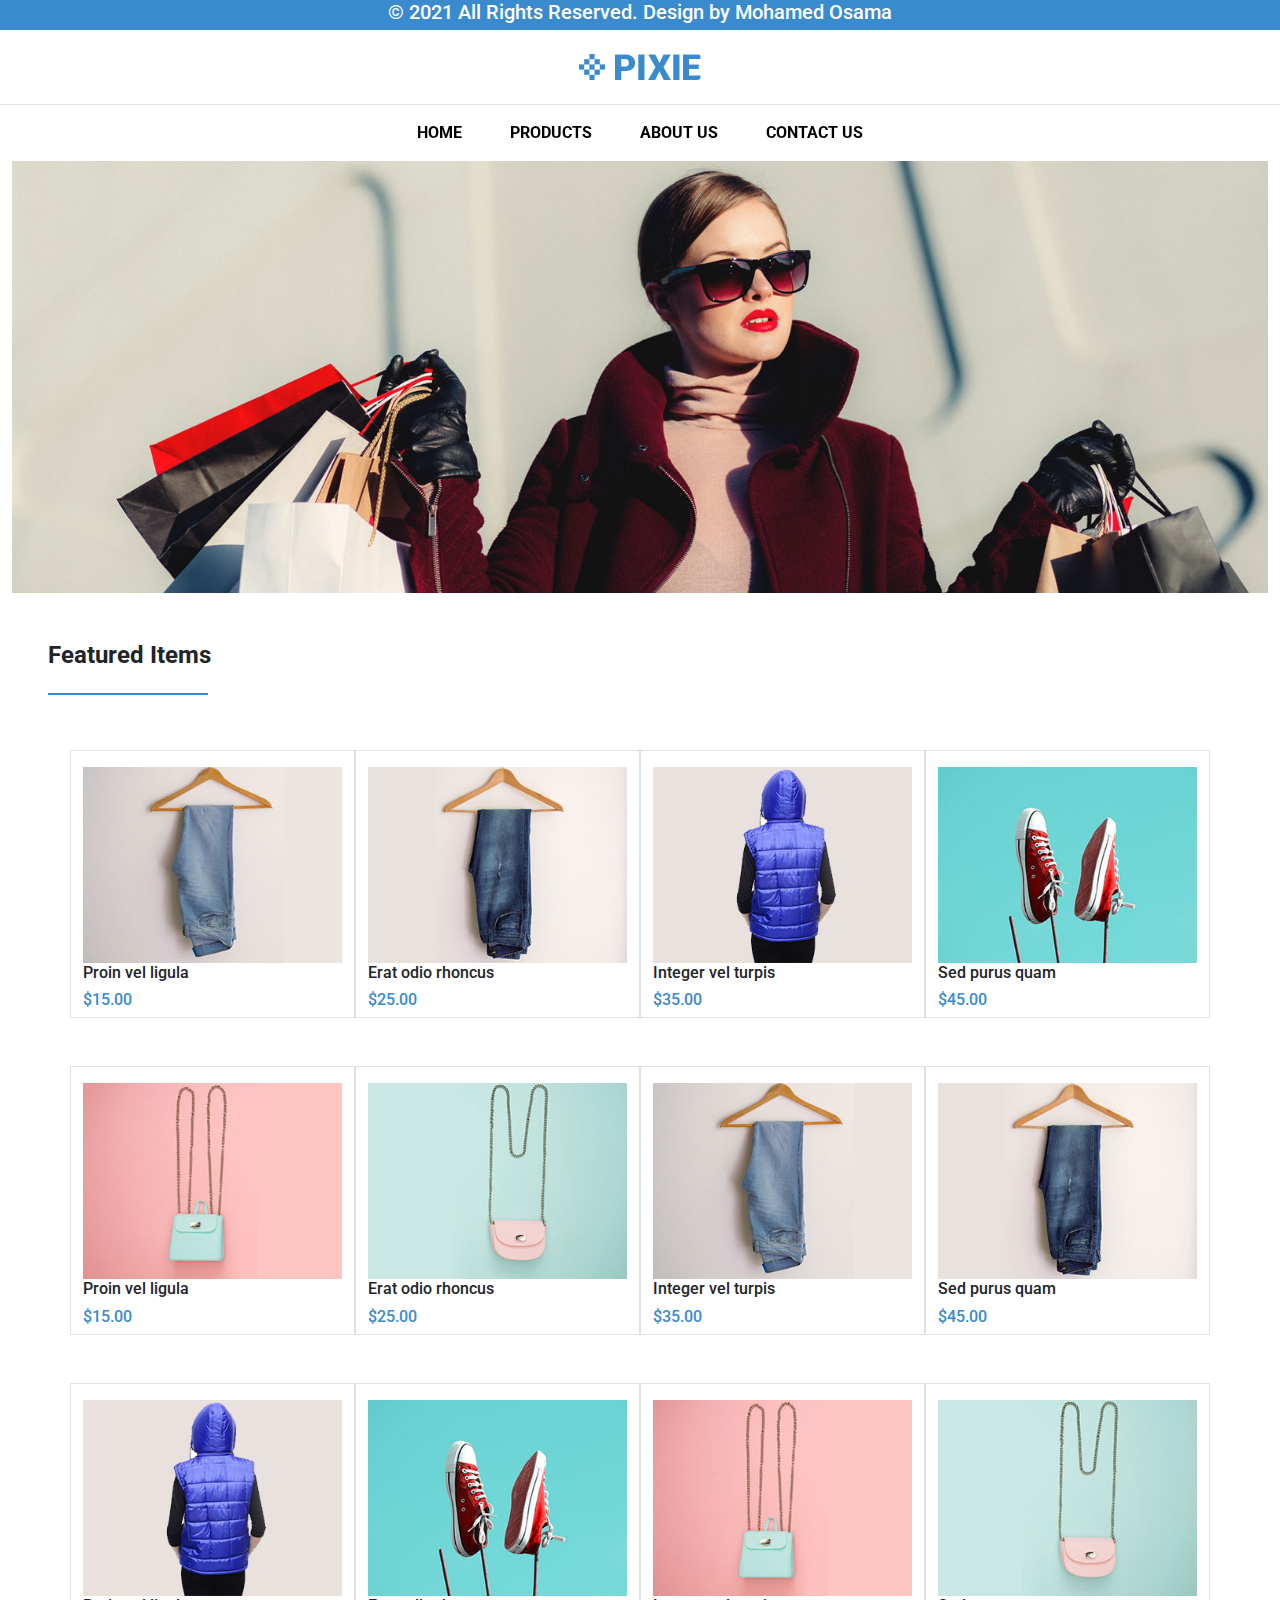
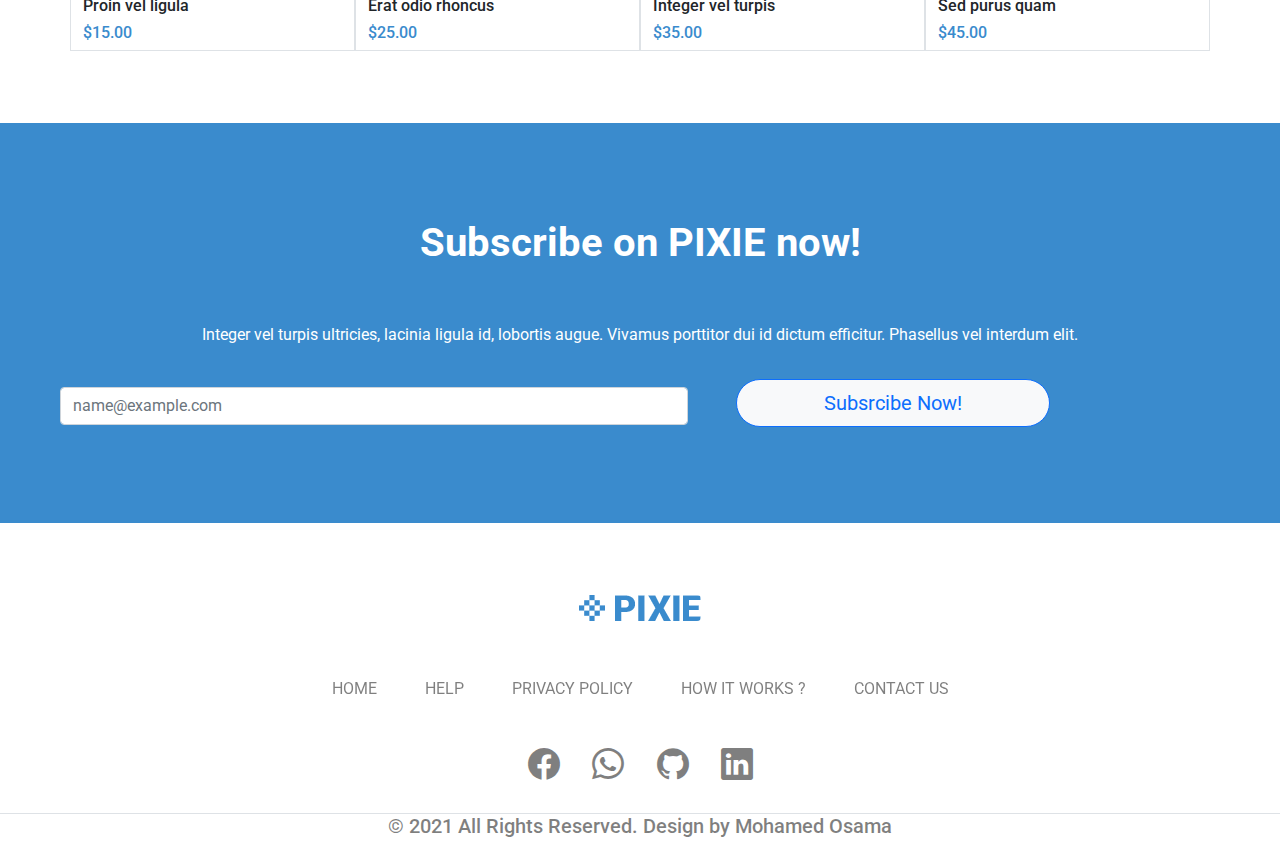
<file: index.html>
<!DOCTYPE html>
<html lang="en">
<head>
    <meta charset="UTF-8">
    <meta http-equiv="X-UA-Compatible" content="IE=edge">
    <meta name="viewport" content="width=device-width, initial-scale=1.0">
    <link href="https://fonts.googleapis.com/css?family=Roboto:100,300,400,500,700" rel="stylesheet">

    <title>PiXie</title>
    <link rel="stylesheet" href="css/bootstrap.css">
    <link rel="stylesheet" href="css/font-awesome.min.css">
    <link rel="stylesheet" href="bootstrap-icons.css">
    <link rel="stylesheet" href="css/hover.css">
    <link rel="stylesheet" href="css/style.css">
    <script src="js/bootstrap.bundle.js">
    </script>
</head>
<body>

<main>
 <!--Navbar-->
 <!--First part-->
 <div class="container-fluid head">
    <div class="row">
      <div class="col-md-12">
        <span class="text-white h5">© 2021 All Rights Reserved. Design by Mohamed Osama</span>
      </div>
    </div>
  </div>
<!--Second part-->
<div class="container-fluid pt-4">
    <img class= "rounded mx-auto d-block" src="images/header-logo.png">
</div>
<div class="border-bottom pt-4"> </div>
<!--Third Part-->
<nav class="navbar navbar-expand-lg ">
    <div class="container-fluid">
      <button class="navbar-toggler" type="button" data-bs-toggle="collapse" data-bs-target="#navbarNavDropdown" aria-controls="navbarNavDropdown" aria-expanded="false" aria-label="Toggle navigation">
        <span class="navbar-toggler-icon"></span>
      </button>
      <div class="collapse navbar-collapse" id="navbarNavDropdown">
        <ul class="navbar-nav ml-auto mx-auto">
          <li class="nav-item px-3">
            <a class="nav-link active fw-bold text-black hvr-underline-from-left" aria-current="page" href="index.html">HOME</a>
          </li>
          <li class="nav-item px-3">
            <a class="nav-link text-black fw-bold hvr-underline-from-left" href="produtcs.html">PRODUCTS</a>
          </li>
          <li class="nav-item px-3">
            <a class="nav-link text-black fw-bold hvr-underline-from-left" href="about.html">ABOUT US</a>
          </li>
          <li class="nav-item px-3">
            <a class="nav-link text-black fw-bold hvr-underline-from-left" href="contact.html">CONTACT US</a>
          </li>
         
        </ul>
      </div>
    </div>
  </nav>
<!--Fourth Part-->
<div class="container-fluid">
<img src="images/banner-bg.jpg" class="w-100">
</div>
<!--End of Navbar-->
<!--Start Featured Items-->

<h4 class="fw-bolder ms-5 pt-5">Featured Items</h4>

<span class="underline ms-5"></span>

<div class="container">
  
    <div class="row pt-5">
        <div class="col-md-3 col-sm-3 border pt-3">
          <img src="images/product-01.jpg" class="w-100">
          <h4 class="fs-6">Proin vel ligula</h4>
                  <h6>$15.00</h6>
        </div>
        <div class="col-md-3 col-sm-3 border pt-3">
            <img src="images/product-02.jpg" class="w-100">
            <h4 class="fs-6">Erat odio rhoncus</h4>
                  <h6>$25.00</h6>

        </div>
        <div class="col-md-3 col-sm-3 border pt-3">
            <img src="images/product-03.jpg" class="w-100">
            <h4 class="fs-6">Integer vel turpis</h4>
                  <h6>$35.00</h6>

        </div>
        <div class="col-md-3 col-sm-3 border pt-3">
            <img src="images/product-04.jpg" class="w-100">
            <h4 class="fs-6">Sed purus quam</h4>
                  <h6>$45.00</h6>

        </div>
    </div>
</div>
<div class="container">
  
  <div class="row pt-5">
      <div class="col-md-3 col-sm-3 border pt-3">
        <img src="images/product-05.jpg" class="w-100">
        <h4 class="fs-6">Proin vel ligula</h4>
                <h6>$15.00</h6>
      </div>
      <div class="col-md-3 col-sm-3 border pt-3">
          <img src="images/product-06.jpg" class="w-100">
          <h4 class="fs-6">Erat odio rhoncus</h4>
                <h6>$25.00</h6>

      </div>
      <div class="col-md-3 col-sm-3 border pt-3">
          <img src="images/product-01.jpg" class="w-100">
          <h4 class="fs-6">Integer vel turpis</h4>
                <h6>$35.00</h6>

      </div>
      <div class="col-md-3 col-sm-3 border pt-3">
          <img src="images/product-02.jpg" class="w-100">
          <h4 class="fs-6">Sed purus quam</h4>
                <h6>$45.00</h6>

      </div>
  </div>
</div>
<div class="container">
  
  <div class="row pt-5">
      <div class="col-md-3 col-sm-3 border pt-3">
        <img src="images/product-03.jpg" class="w-100">
        <h4 class="fs-6">Proin vel ligula</h4>
                <h6>$15.00</h6>
      </div>
      <div class="col-md-3 col-sm-3 border pt-3">
          <img src="images/product-04.jpg" class="w-100">
          <h4 class="fs-6">Erat odio rhoncus</h4>
                <h6>$25.00</h6>

      </div>
      <div class="col-md-3 col-sm-3 border pt-3">
          <img src="images/product-05.jpg" class="w-100">
          <h4 class="fs-6">Integer vel turpis</h4>
                <h6>$35.00</h6>

      </div>
      <div class="col-md-3 col-sm-3 border pt-3">
          <img src="images/product-06.jpg" class="w-100">
          <h4 class="fs-6">Sed purus quam</h4>
                <h6>$45.00</h6>

      </div>
  </div>
</div>
<br> <br> <br>
<!--End Featured items-->
<!--Start contact us-->
<div class="container-fluid bg2 pt-5">
<h1 class="text-white fw-bolder pt-5 text-center">Subscribe on PIXIE now!</h1>
<p class="text-white fs-6 text-center pt-5">Integer vel turpis ultricies, lacinia ligula id, lobortis augue. Vivamus porttitor dui id dictum efficitur. Phasellus vel interdum elit.

</p>
<div class="mb-3 w-50 float-start ms-5">
  <label for="exampleFormControlInput1" class="form-label"></label>
  <input type="email" class="form-control" id="exampleFormControlInput1" placeholder="name@example.com">
</div>
<div class="mb-3 pt-3">
  <button type="button" class="w-25 btn btn-light btn-lg btn-outline-primary ms-5 rounded-pill text-capitalize">Subsrcibe Now!</button>      
</div>
</div>
<br> <br> <br> 
<!--End Contact US-->
<!--Start Footer-->
<!--first part-->
<div class="container-fluid ">
  <img class= "rounded mx-auto d-block" src="images/header-logo.png">
</div>
<!--Second Part-->
<nav class="navbar navbar-expand-lg pt-5">
  <div class="container-fluid">
    <button class="navbar-toggler" type="button" data-bs-toggle="collapse" data-bs-target="#navbarNavDropdown" aria-controls="navbarNavDropdown" aria-expanded="false" aria-label="Toggle navigation">
      <span class="navbar-toggler-icon"></span>
    </button>
    <div class="collapse navbar-collapse" id="navbarNavDropdown">
      <ul class="navbar-nav ml-auto mx-auto">
        <li class="nav-item px-3">
          <a class="nav-link active  text-black-50 hvr-underline-from-left" aria-current="page" href="#">HOME</a>
        </li>
        <li class="nav-item px-3">
          <a class="nav-link text-black-50  hvr-underline-from-left" href="#">HELP</a>
        </li>
        <li class="nav-item px-3">
          <a class="nav-link text-black-50  hvr-underline-from-left" href="#">PRIVACY POLICY</a>
        </li>
        <li class="nav-item px-3">
          <a class="nav-link text-black-50 hvr-underline-from-left" href="#">HOW IT WORKS ?</a>
        </li>
        <li class="nav-item px-3">
          <a class="nav-link text-black-50  hvr-underline-from-left" href="#">CONTACT US</a>
        </li>
      </ul>
    </div>
  </div>
</nav>
<!--Third Part-->
<div class="container-fluid pt-4 d-flex justify-content-center">
  <i class="fs-2 text-black-50 px-3 bi bi-facebook"></i>
  <i class="fs-2 text-black-50 px-3 bi bi-whatsapp"></i>
  <i class="fs-2 text-black-50 px-3 bi bi-github"></i>
  <i class="fs-2 text-black-50 px-3 bi bi-linkedin"></i>
</div>
<div class="border-bottom pt-4"> </div>

 <!--Foruth part-->
 <div class="container-fluid">
      <p class="text-black-50 text-center h5">© 2021 All Rights Reserved. Design by Mohamed Osama</p>
    
</div>
<!--End of footer-->
    </main>
</body>
</html>
</file>
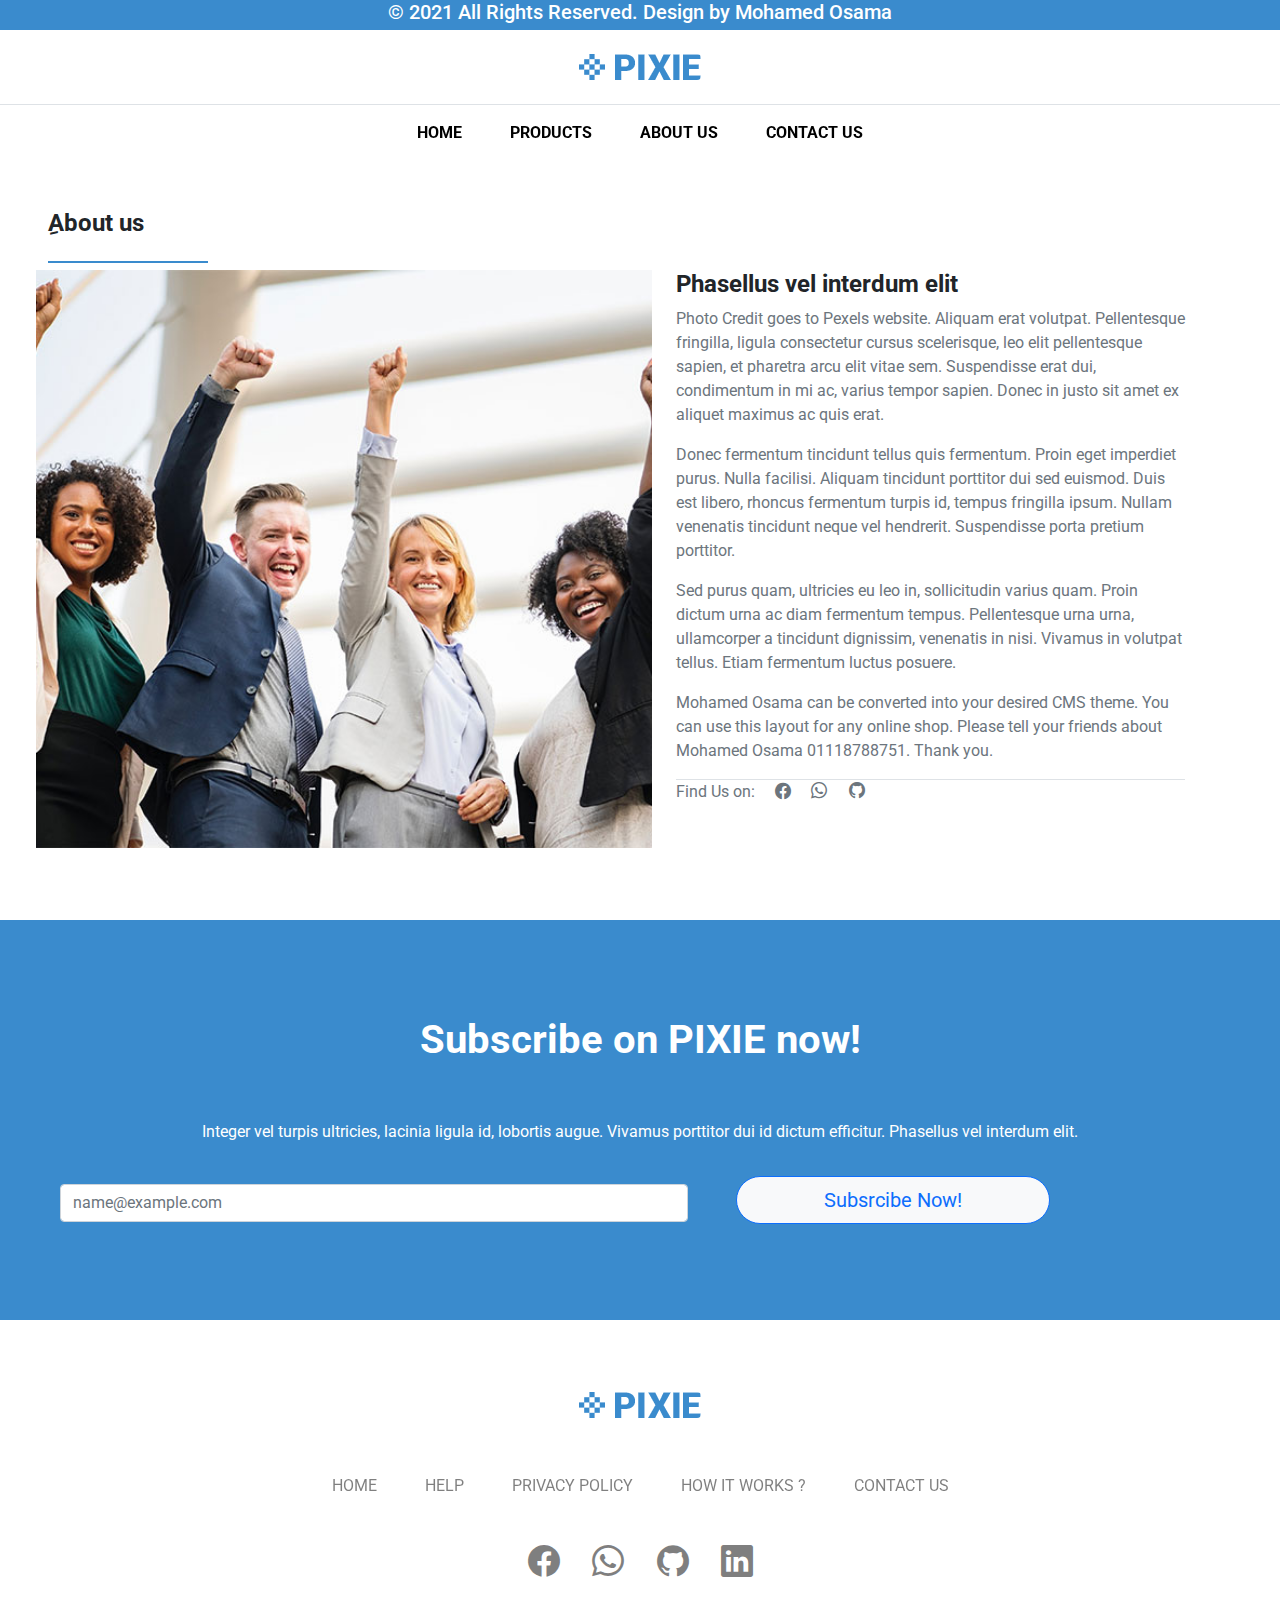
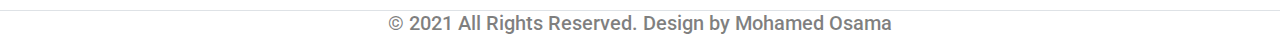
<file: about.html>
<!DOCTYPE html>
<html lang="en">
<head>
    <meta charset="UTF-8">
    <meta http-equiv="X-UA-Compatible" content="IE=edge">
    <meta name="viewport" content="width=device-width, initial-scale=1.0">
    <link href="https://fonts.googleapis.com/css?family=Roboto:100,300,400,500,700" rel="stylesheet">

    <title>Pixie-about</title>
    <link rel="stylesheet" href="css/bootstrap.css">
    <link rel="stylesheet" href="css/font-awesome.min.css">
    <link rel="stylesheet" href="bootstrap-icons.css">
    <link rel="stylesheet" href="css/hover.css">
    <link rel="stylesheet" href="css/style.css">
    <script src="js/bootstrap.bundle.js">
    </script>
</head>
<body>

<main>
 <!--Navbar-->
 <!--First part-->
 <div class="container-fluid head">
    <div class="row">
      <div class="col-md-12">
        <span class="text-white h5">© 2021 All Rights Reserved. Design by Mohamed Osama</span>
      </div>
    </div>
  </div>
<!--Second part-->
<div class="container-fluid pt-4">
    <img class= "rounded mx-auto d-block" src="images/header-logo.png">
</div>
<div class="border-bottom pt-4"> </div>
<!--Third Part-->
<nav class="navbar navbar-expand-lg ">
    <div class="container-fluid">
      <button class="navbar-toggler" type="button" data-bs-toggle="collapse" data-bs-target="#navbarNavDropdown" aria-controls="navbarNavDropdown" aria-expanded="false" aria-label="Toggle navigation">
        <span class="navbar-toggler-icon"></span>
      </button>
      <div class="collapse navbar-collapse" id="navbarNavDropdown">
        <ul class="navbar-nav ml-auto mx-auto">
          <li class="nav-item px-3">
            <a class="nav-link active fw-bold text-black hvr-underline-from-left" aria-current="page" href="index.html">HOME</a>
          </li>
          <li class="nav-item px-3">
            <a class="nav-link text-black fw-bold hvr-underline-from-left" href="produtcs.html">PRODUCTS</a>
          </li>
          <li class="nav-item px-3">
            <a class="nav-link text-black fw-bold hvr-underline-from-left" href="about.html">ABOUT US</a>
          </li>
          <li class="nav-item px-3">
            <a class="nav-link text-black fw-bold hvr-underline-from-left" href="contact.html">CONTACT US</a>
          </li>
         
        </ul>
      </div>
    </div>
  </nav>
<!--Fourth Part-->
<!--End of Navbar-->
<!--Start about us-->

<h4 class="fw-bolder ms-5 pt-5">ِAbout us</h4>

<span class="underline ms-5"></span>
<div class="container-fluid">
<div class="row">
    <div class="col-md-6 ms-4">
        <img src="images/about-us.jpg" class="w-100 float-start">
    </div>
    <div class="col-md-5">
        <h4 class="fw-bolder">Phasellus vel interdum elit</h4>
        <p class="text-muted">Photo Credit goes to Pexels website. Aliquam erat volutpat. Pellentesque fringilla, ligula consectetur cursus scelerisque, leo elit pellentesque sapien, et pharetra arcu elit vitae sem. Suspendisse erat dui, condimentum in mi ac, varius tempor sapien. Donec in justo sit amet ex aliquet maximus ac quis erat.

        </p>
        <p class="text-muted">Donec fermentum tincidunt tellus quis fermentum. Proin eget imperdiet purus. Nulla facilisi. Aliquam tincidunt porttitor dui sed euismod. Duis est libero, rhoncus fermentum turpis id, tempus fringilla ipsum. Nullam venenatis tincidunt neque vel hendrerit. Suspendisse porta pretium porttitor.

        </p>
        <p class="text-muted">Sed purus quam, ultricies eu leo in, sollicitudin varius quam. Proin dictum urna ac diam fermentum tempus. Pellentesque urna urna, ullamcorper a tincidunt dignissim, venenatis in nisi. Vivamus in volutpat tellus. Etiam fermentum luctus posuere.

        </p>
        <p class="text-muted">Mohamed Osama can be converted into your desired CMS theme. You can use this layout for any online shop. Please tell your friends about Mohamed Osama 01118788751. Thank you.

        </p>
        <div class="border-bottom">

        </div>
        <p class="text-muted">Find Us on: <i class="ms-3 bi bi-facebook"></i>
            <i class="ms-3 bi bi-whatsapp"></i>
            <i class=" ms-3 bi bi-github"></i>
        </p>
    </div>

</div>
</div>
<br> <br> <br> 
<!--Start contact us-->
<div class="container-fluid bg2 pt-5">
<h1 class="text-white fw-bolder pt-5 text-center">Subscribe on PIXIE now!</h1>
<p class="text-white fs-6 text-center pt-5">Integer vel turpis ultricies, lacinia ligula id, lobortis augue. Vivamus porttitor dui id dictum efficitur. Phasellus vel interdum elit.

</p>
<div class="mb-3 w-50 float-start ms-5">
  <label for="exampleFormControlInput1" class="form-label"></label>
  <input type="email" class="form-control" id="exampleFormControlInput1" placeholder="name@example.com">
</div>
<div class="mb-3 pt-3">
  <button type="button" class="w-25 btn btn-light btn-lg btn-outline-primary ms-5 rounded-pill text-capitalize">Subsrcibe Now!</button>      
</div>
</div>
<br> <br> <br> 
<!--End Contact US-->
<!--Start Footer-->
<!--first part-->
<div class="container-fluid ">
  <img class= "rounded mx-auto d-block" src="images/header-logo.png">
</div>
<!--Second Part-->
<nav class="navbar navbar-expand-lg pt-5">
  <div class="container-fluid">
    <button class="navbar-toggler" type="button" data-bs-toggle="collapse" data-bs-target="#navbarNavDropdown" aria-controls="navbarNavDropdown" aria-expanded="false" aria-label="Toggle navigation">
      <span class="navbar-toggler-icon"></span>
    </button>
    <div class="collapse navbar-collapse" id="navbarNavDropdown">
      <ul class="navbar-nav ml-auto mx-auto">
        <li class="nav-item px-3">
          <a class="nav-link active  text-black-50 hvr-underline-from-left" aria-current="page" href="#">HOME</a>
        </li>
        <li class="nav-item px-3">
          <a class="nav-link text-black-50  hvr-underline-from-left" href="#">HELP</a>
        </li>
        <li class="nav-item px-3">
          <a class="nav-link text-black-50  hvr-underline-from-left" href="#">PRIVACY POLICY</a>
        </li>
        <li class="nav-item px-3">
          <a class="nav-link text-black-50 hvr-underline-from-left" href="#">HOW IT WORKS ?</a>
        </li>
        <li class="nav-item px-3">
          <a class="nav-link text-black-50  hvr-underline-from-left" href="#">CONTACT US</a>
        </li>
      </ul>
    </div>
  </div>
</nav>
<!--Third Part-->
<div class="container-fluid pt-4 d-flex justify-content-center">
  <i class="fs-2 text-black-50 px-3 bi bi-facebook"></i>
  <i class="fs-2 text-black-50 px-3 bi bi-whatsapp"></i>
  <i class="fs-2 text-black-50 px-3 bi bi-github"></i>
  <i class="fs-2 text-black-50 px-3 bi bi-linkedin"></i>
</div>
<div class="border-bottom pt-4"> </div>

 <!--Foruth part-->
 <div class="container-fluid">
      <p class="text-black-50 text-center h5">© 2021 All Rights Reserved. Design by Mohamed Osama</p>
    
</div>
<!--End of footer-->
    </main>
</body>
</html>
</file>
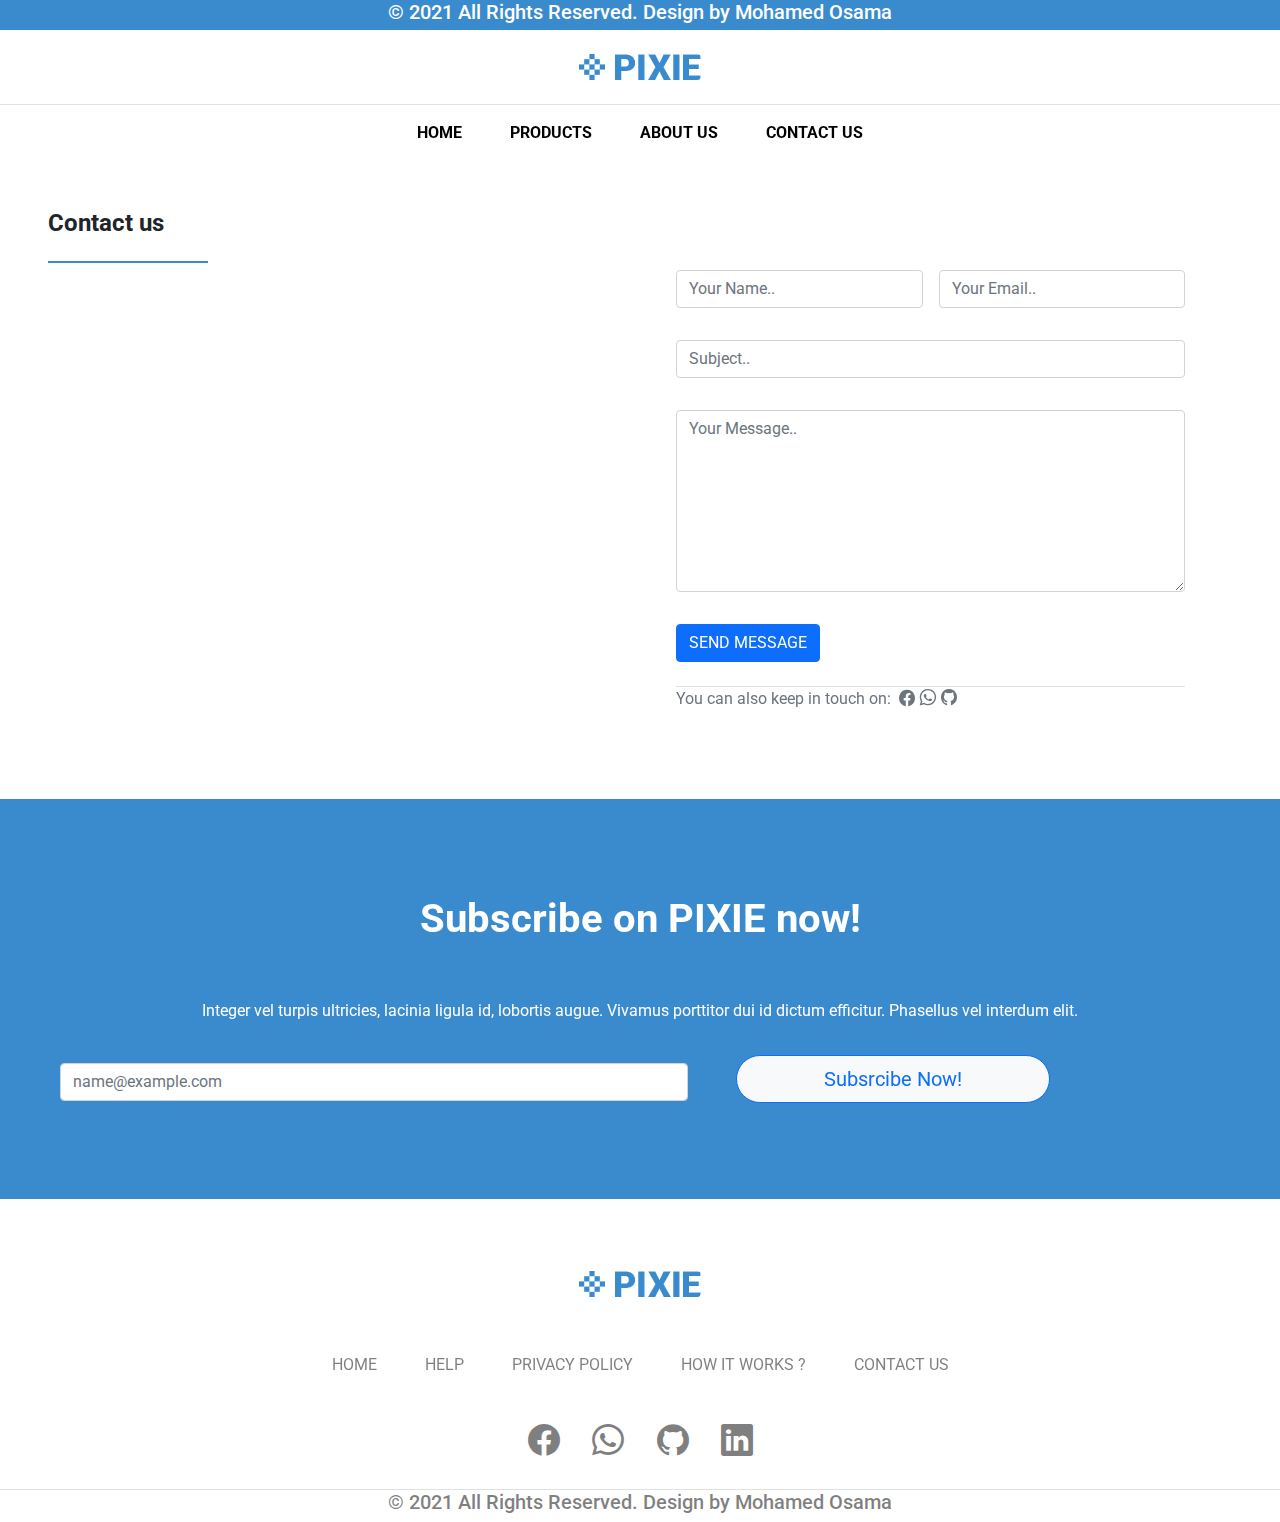
<file: contact.html>
<!DOCTYPE html>
<html lang="en">
<head>
    <meta charset="UTF-8">
    <meta http-equiv="X-UA-Compatible" content="IE=edge">
    <meta name="viewport" content="width=device-width, initial-scale=1.0">
    <link href="https://fonts.googleapis.com/css?family=Roboto:100,300,400,500,700" rel="stylesheet">

    <title>Pixie-contactus</title>
    <link rel="stylesheet" href="css/bootstrap.css">
    <link rel="stylesheet" href="css/font-awesome.min.css">
    <link rel="stylesheet" href="bootstrap-icons.css">
    <link rel="stylesheet" href="css/hover.css">
    <link rel="stylesheet" href="css/style.css">
    <script src="js/bootstrap.bundle.js">
    </script>
</head>
<body>

<main>
 <!--Navbar-->
 <!--First part-->
 <div class="container-fluid head">
    <div class="row">
      <div class="col-md-12">
        <span class="text-white h5">© 2021 All Rights Reserved. Design by Mohamed Osama</span>
      </div>
    </div>
  </div>
<!--Second part-->
<div class="container-fluid pt-4">
    <img class= "rounded mx-auto d-block" src="images/header-logo.png">
</div>
<div class="border-bottom pt-4"> </div>
<!--Third Part-->
<nav class="navbar navbar-expand-lg ">
    <div class="container-fluid">
      <button class="navbar-toggler" type="button" data-bs-toggle="collapse" data-bs-target="#navbarNavDropdown" aria-controls="navbarNavDropdown" aria-expanded="false" aria-label="Toggle navigation">
        <span class="navbar-toggler-icon"></span>
      </button>
      <div class="collapse navbar-collapse" id="navbarNavDropdown">
        <ul class="navbar-nav ml-auto mx-auto">
          <li class="nav-item px-3">
            <a class="nav-link active fw-bold text-black hvr-underline-from-left" aria-current="page" href="index.html">HOME</a>
          </li>
          <li class="nav-item px-3">
            <a class="nav-link text-black fw-bold hvr-underline-from-left" href="produtcs.html">PRODUCTS</a>
          </li>
          <li class="nav-item px-3">
            <a class="nav-link text-black fw-bold hvr-underline-from-left" href="about.html">ABOUT US</a>
          </li>
          <li class="nav-item px-3">
            <a class="nav-link text-black fw-bold hvr-underline-from-left" href="contact.html">CONTACT US</a>
          </li>
         
        </ul>
      </div>
    </div>
  </nav>
<!--Fourth Part-->
<!--End of Navbar-->
<!--Start about us-->

<h4 class="fw-bolder ms-5 pt-5">Contact us</h4>

<span class="underline ms-5"></span>
<div class="container-fluid">
<div class="row">
    <div class="col-md-6 ms-4 float-start">
        <iframe src="https://www.google.com/maps/embed?pb=!1m14!1m8!1m3!1d13810.848482291885!2d31.2883402!3d30.0737853!3m2!1i1024!2i768!4f13.1!3m3!1m2!1s0x0%3A0x6e2df8a2864902ec!2z2YPZhNmK2Kkg2KfZhNij2YTYs9mGIC0g2KzYp9mF2LnYqSDYudmK2YYg2LTZhdiz!5e0!3m2!1sar!2seg!4v1635618888203!5m2!1sar!2seg" 
        width="100%" height="450" style="border:0;" allowfullscreen="" loading="lazy">
    </iframe>


    </div>
    <div class="col-md-5">
        <form class="row g-3">
            <div class="col-md-6">
                <input type="text" placeholder="Your Name.." class="form-control" id="inputPassword4">
              </div>
            <div class="col-md-6 ">
              <input type="email" placeholder="Your Email.."class="form-control" id="inputEmail4">
            </div>
            
            <div class="col-12 pt-3">
              <input type="text" placeholder="Subject.." class="form-control" id="inputAddress">
            </div>
            <div class="mb-3 col-12 pt-3">
                <textarea placeholder="Your Message.." class="form-control" id="exampleFormControlTextarea1" rows="7"></textarea>
              </div>
          
            <div class="col-12 pb-4">
              <button type="submit" class="btn btn-primary">SEND MESSAGE</button>
            </div>
          </form>
      
        <div class="border-bottom">

        </div>
        <p class="text-muted">You can also keep in touch on: <i class="ms-1 bi bi-facebook"></i>
            <i class="bi bi-whatsapp"></i>
            <i class="bi bi-github"></i>
        </p>
    </div>

</div>
</div>
<br> <br> <br> 
<!--Start contact us-->
<div class="container-fluid bg2 pt-5">
<h1 class="text-white fw-bolder pt-5 text-center">Subscribe on PIXIE now!</h1>
<p class="text-white fs-6 text-center pt-5">Integer vel turpis ultricies, lacinia ligula id, lobortis augue. Vivamus porttitor dui id dictum efficitur. Phasellus vel interdum elit.

</p>
<div class="mb-3 w-50 float-start ms-5">
  <label for="exampleFormControlInput1" class="form-label"></label>
  <input type="email" class="form-control" id="exampleFormControlInput1" placeholder="name@example.com">
</div>
<div class="mb-3 pt-3">
  <button type="button" class="w-25 btn btn-light btn-lg btn-outline-primary ms-5 rounded-pill text-capitalize">Subsrcibe Now!</button>      
</div>
</div>
<br> <br> <br> 
<!--End Contact US-->
<!--Start Footer-->
<!--first part-->
<div class="container-fluid ">
  <img class= "rounded mx-auto d-block" src="images/header-logo.png">
</div>
<!--Second Part-->
<nav class="navbar navbar-expand-lg pt-5">
  <div class="container-fluid">
    <button class="navbar-toggler" type="button" data-bs-toggle="collapse" data-bs-target="#navbarNavDropdown" aria-controls="navbarNavDropdown" aria-expanded="false" aria-label="Toggle navigation">
      <span class="navbar-toggler-icon"></span>
    </button>
    <div class="collapse navbar-collapse" id="navbarNavDropdown">
      <ul class="navbar-nav ml-auto mx-auto">
        <li class="nav-item px-3">
          <a class="nav-link active  text-black-50 hvr-underline-from-left" aria-current="page" href="#">HOME</a>
        </li>
        <li class="nav-item px-3">
          <a class="nav-link text-black-50  hvr-underline-from-left" href="#">HELP</a>
        </li>
        <li class="nav-item px-3">
          <a class="nav-link text-black-50  hvr-underline-from-left" href="#">PRIVACY POLICY</a>
        </li>
        <li class="nav-item px-3">
          <a class="nav-link text-black-50 hvr-underline-from-left" href="#">HOW IT WORKS ?</a>
        </li>
        <li class="nav-item px-3">
          <a class="nav-link text-black-50  hvr-underline-from-left" href="#">CONTACT US</a>
        </li>
      </ul>
    </div>
  </div>
</nav>
<!--Third Part-->
<div class="container-fluid pt-4 d-flex justify-content-center">
  <i class="fs-2 text-black-50 px-3 bi bi-facebook"></i>
  <i class="fs-2 text-black-50 px-3 bi bi-whatsapp"></i>
  <i class="fs-2 text-black-50 px-3 bi bi-github"></i>
  <i class="fs-2 text-black-50 px-3 bi bi-linkedin"></i>
</div>
<div class="border-bottom pt-4"> </div>

 <!--Foruth part-->
 <div class="container-fluid">
      <p class="text-black-50 text-center h5">© 2021 All Rights Reserved. Design by Mohamed Osama</p>
    
</div>
<!--End of footer-->
    </main>
</body>
</html>
</file>
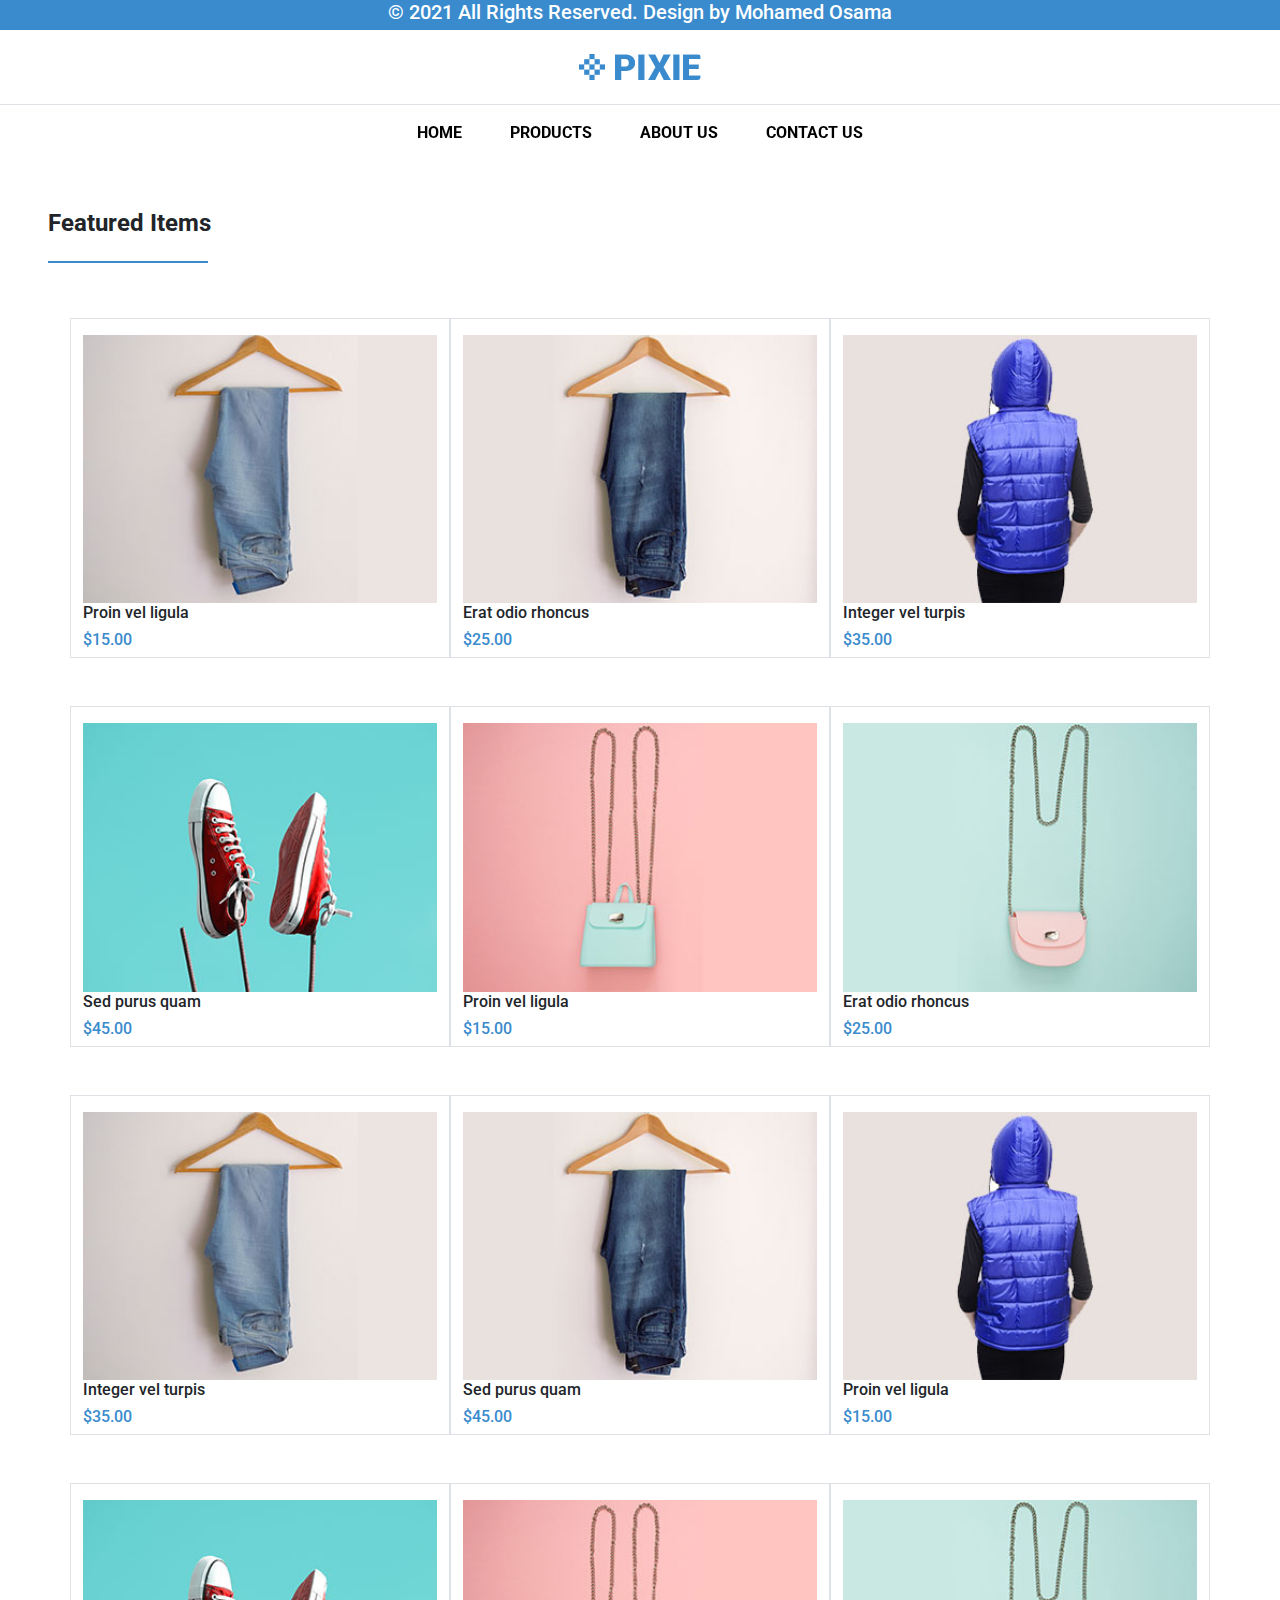
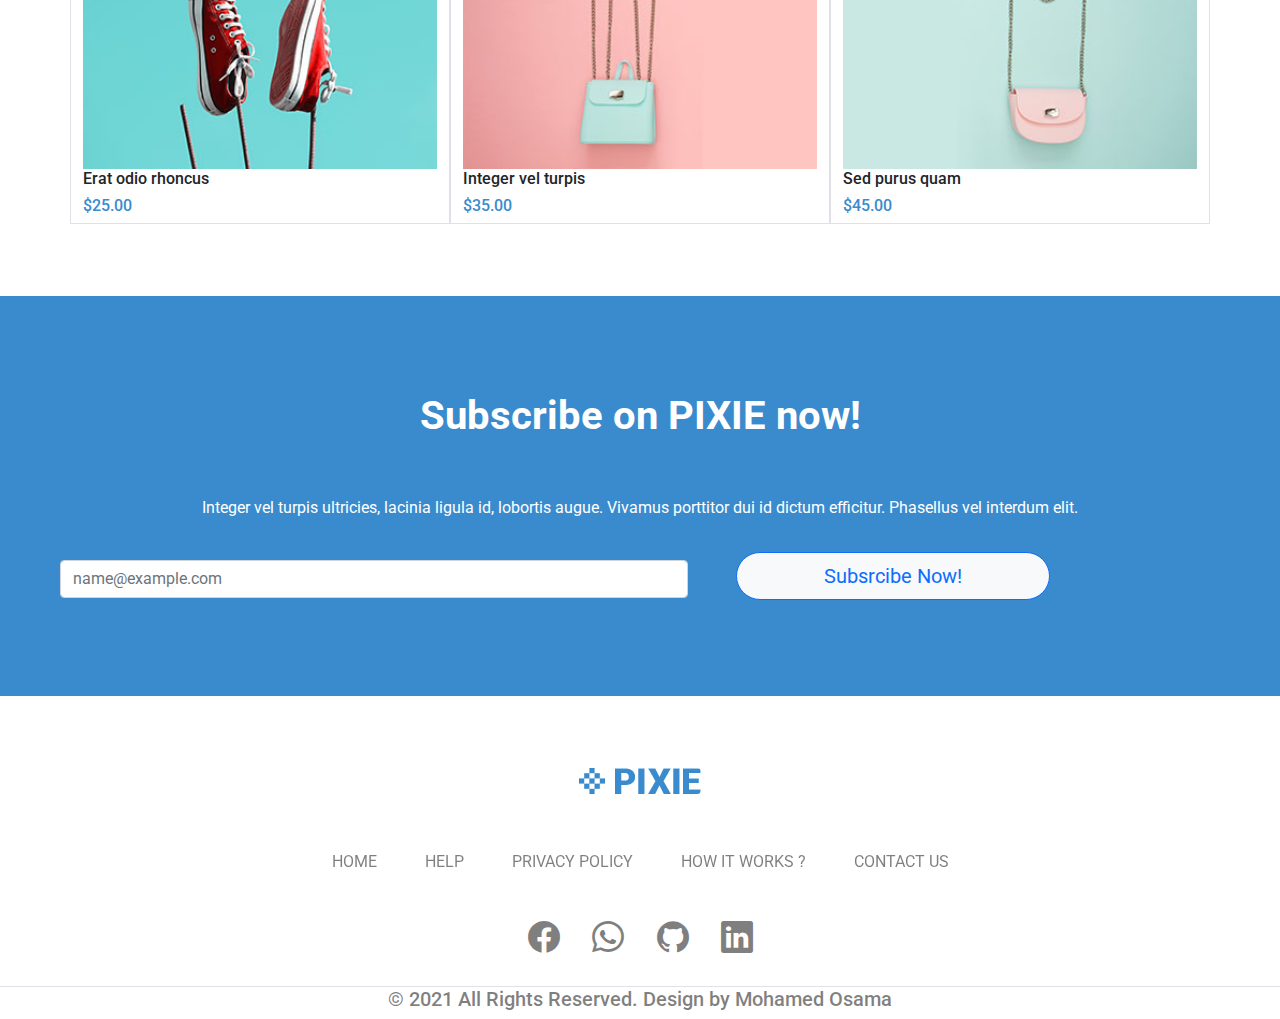
<file: produtcs.html>
<!DOCTYPE html>
<html lang="en">
<head>
    <meta charset="UTF-8">
    <meta http-equiv="X-UA-Compatible" content="IE=edge">
    <meta name="viewport" content="width=device-width, initial-scale=1.0">
    <link href="https://fonts.googleapis.com/css?family=Roboto:100,300,400,500,700" rel="stylesheet">

    <title>Pixie-products</title>
    <link rel="stylesheet" href="css/bootstrap.css">
    <link rel="stylesheet" href="css/font-awesome.min.css">
    <link rel="stylesheet" href="bootstrap-icons.css">
    <link rel="stylesheet" href="css/hover.css">
    <link rel="stylesheet" href="css/style.css">
    <script src="js/bootstrap.bundle.js">
    </script>
</head>
<body>

<main>
 <!--Navbar-->
 <!--First part-->
 <div class="container-fluid head">
    <div class="row">
      <div class="col-md-12">
        <span class="text-white h5">© 2021 All Rights Reserved. Design by Mohamed Osama</span>
      </div>
    </div>
  </div>
<!--Second part-->
<div class="container-fluid pt-4">
    <img class= "rounded mx-auto d-block" src="images/header-logo.png">
</div>
<div class="border-bottom pt-4"> </div>
<!--Third Part-->
<nav class="navbar navbar-expand-lg ">
    <div class="container-fluid">
      <button class="navbar-toggler" type="button" data-bs-toggle="collapse" data-bs-target="#navbarNavDropdown" aria-controls="navbarNavDropdown" aria-expanded="false" aria-label="Toggle navigation">
        <span class="navbar-toggler-icon"></span>
      </button>
      <div class="collapse navbar-collapse" id="navbarNavDropdown">
        <ul class="navbar-nav ml-auto mx-auto">
          <li class="nav-item px-3">
            <a class="nav-link active fw-bold text-black hvr-underline-from-left" aria-current="page" href="index.html">HOME</a>
          </li>
          <li class="nav-item px-3">
            <a class="nav-link text-black fw-bold hvr-underline-from-left" href="produtcs.html">PRODUCTS</a>
          </li>
          <li class="nav-item px-3">
            <a class="nav-link text-black fw-bold hvr-underline-from-left" href="about.html">ABOUT US</a>
          </li>
          <li class="nav-item px-3">
            <a class="nav-link text-black fw-bold hvr-underline-from-left" href="contact.html">CONTACT US</a>
          </li>
         
        </ul>
      </div>
    </div>
  </nav>
<!--Fourth Part-->
<!--End of Navbar-->

<!--Start Featured Items-->

<h4 class="fw-bolder ms-5 pt-5">Featured Items</h4>
<span class="underline ms-5"></span>

<div class="container">
  
    <div class="row pt-5">
        <div class="col-md-4 col-sm-4 border pt-3">
          <img src="images/product-01.jpg" class="w-100">
          <h4 class="fs-6">Proin vel ligula</h4>
                  <h6>$15.00</h6>
        </div>
        <div class="col-md-4 col-sm-4 border pt-3">
            <img src="images/product-02.jpg" class="w-100">
            <h4 class="fs-6">Erat odio rhoncus</h4>
                  <h6>$25.00</h6>

        </div>
        <div class="col-md-4 col-sm-4 border pt-3">
            <img src="images/product-03.jpg" class="w-100">
            <h4 class="fs-6">Integer vel turpis</h4>
                  <h6>$35.00</h6>

        </div>
        
    </div>
</div>
<div class="container">
  
  <div class="row pt-5">
    <div class="col-md-4 col-sm-4 border pt-3">
        <img src="images/product-04.jpg" class="w-100">
        <h4 class="fs-6">Sed purus quam</h4>
              <h6>$45.00</h6>

    </div>
      <div class="col-md-4 col-sm-4 border pt-3">
        <img src="images/product-05.jpg" class="w-100">
        <h4 class="fs-6">Proin vel ligula</h4>
                <h6>$15.00</h6>
      </div>
      <div class="col-md-4 col-sm-4 border pt-3">
          <img src="images/product-06.jpg" class="w-100">
          <h4 class="fs-6">Erat odio rhoncus</h4>
                <h6>$25.00</h6>

      </div>
      
  </div>
</div>
<div class="container">
  
  <div class="row pt-5">
    <div class="col-md-4 col-sm-4 border pt-3">
        <img src="images/product-01.jpg" class="w-100">
        <h4 class="fs-6">Integer vel turpis</h4>
              <h6>$35.00</h6>

    </div>
      <div class="col-md-4 col-sm-4 border pt-3">
          <img src="images/product-02.jpg" class="w-100">
          <h4 class="fs-6">Sed purus quam</h4>
                <h6>$45.00</h6>

      </div>
      <div class="col-md-4 col-sm-4 border pt-3">
        <img src="images/product-03.jpg" class="w-100">
        <h4 class="fs-6">Proin vel ligula</h4>
                <h6>$15.00</h6>
      </div>
      <div class="container">
  
        <div class="row pt-5">
      <div class="col-md-4 col-sm-4 border pt-3">
          <img src="images/product-04.jpg" class="w-100">
          <h4 class="fs-6">Erat odio rhoncus</h4>
                <h6>$25.00</h6>

      </div>
      <div class="col-md-4 col-sm-4 border pt-3">
          <img src="images/product-05.jpg" class="w-100">
          <h4 class="fs-6">Integer vel turpis</h4>
                <h6>$35.00</h6>

      </div>
      <div class="col-md-4 col-sm-4 border pt-3">
          <img src="images/product-06.jpg" class="w-100">
          <h4 class="fs-6">Sed purus quam</h4>
                <h6>$45.00</h6>

      </div>
        </div>
      </div>
  </div>
</div>
<br> <br> <br>
<!--End Featured items-->
<!--Start contact us-->
<div class="container-fluid bg2 pt-5">
<h1 class="text-white fw-bolder pt-5 text-center">Subscribe on PIXIE now!</h1>
<p class="text-white fs-6 text-center pt-5">Integer vel turpis ultricies, lacinia ligula id, lobortis augue. Vivamus porttitor dui id dictum efficitur. Phasellus vel interdum elit.

</p>
<div class="mb-3 w-50 float-start ms-5">
  <label for="exampleFormControlInput1" class="form-label"></label>
  <input type="email" class="form-control" id="exampleFormControlInput1" placeholder="name@example.com">
</div>
<div class="mb-3 pt-3">
  <button type="button" class="w-25 btn btn-light btn-lg btn-outline-primary ms-5 rounded-pill text-capitalize">Subsrcibe Now!</button>      
</div>
</div>
<br> <br> <br> 
<!--End Contact US-->
<!--Start Footer-->
<!--first part-->
<div class="container-fluid ">
  <img class= "rounded mx-auto d-block" src="images/header-logo.png">
</div>
<!--Second Part-->
<nav class="navbar navbar-expand-lg pt-5">
  <div class="container-fluid">
    <button class="navbar-toggler" type="button" data-bs-toggle="collapse" data-bs-target="#navbarNavDropdown" aria-controls="navbarNavDropdown" aria-expanded="false" aria-label="Toggle navigation">
      <span class="navbar-toggler-icon"></span>
    </button>
    <div class="collapse navbar-collapse" id="navbarNavDropdown">
      <ul class="navbar-nav ml-auto mx-auto">
        <li class="nav-item px-3">
          <a class="nav-link active  text-black-50 hvr-underline-from-left" aria-current="page" href="#">HOME</a>
        </li>
        <li class="nav-item px-3">
          <a class="nav-link text-black-50  hvr-underline-from-left" href="#">HELP</a>
        </li>
        <li class="nav-item px-3">
          <a class="nav-link text-black-50  hvr-underline-from-left" href="#">PRIVACY POLICY</a>
        </li>
        <li class="nav-item px-3">
          <a class="nav-link text-black-50 hvr-underline-from-left" href="#">HOW IT WORKS ?</a>
        </li>
        <li class="nav-item px-3">
          <a class="nav-link text-black-50  hvr-underline-from-left" href="#">CONTACT US</a>
        </li>
      </ul>
    </div>
  </div>
</nav>
<!--Third Part-->
<div class="container-fluid pt-4 d-flex justify-content-center">
  <i class="fs-2 text-black-50 px-3 bi bi-facebook"></i>
  <i class="fs-2 text-black-50 px-3 bi bi-whatsapp"></i>
  <i class="fs-2 text-black-50 px-3 bi bi-github"></i>
  <i class="fs-2 text-black-50 px-3 bi bi-linkedin"></i>
</div>
<div class="border-bottom pt-4"> </div>

 <!--Foruth part-->
 <div class="container-fluid">
      <p class="text-black-50 text-center h5">© 2021 All Rights Reserved. Design by Mohamed Osama</p>
    
</div>
<!--End of footer-->
    </main>
</body>
</html>
</file>
<file: css/style.css>
body {
	font-family: 'Roboto', sans-serif;
	transition: all 0.5s;
}
.head {
    background-color: #3a8bcd;
    text-align: center;
    height:30px;
}
 h6 {
     color:#3a8bcd !important ;
 }
 .underline {
    display: inline-block;
    width: 160px;
    height:2px;
    background-color: #3a8bcd;
    
}

.bg2 {
    background-color: #3a8bcd;
    height:400px;
}
</file>
